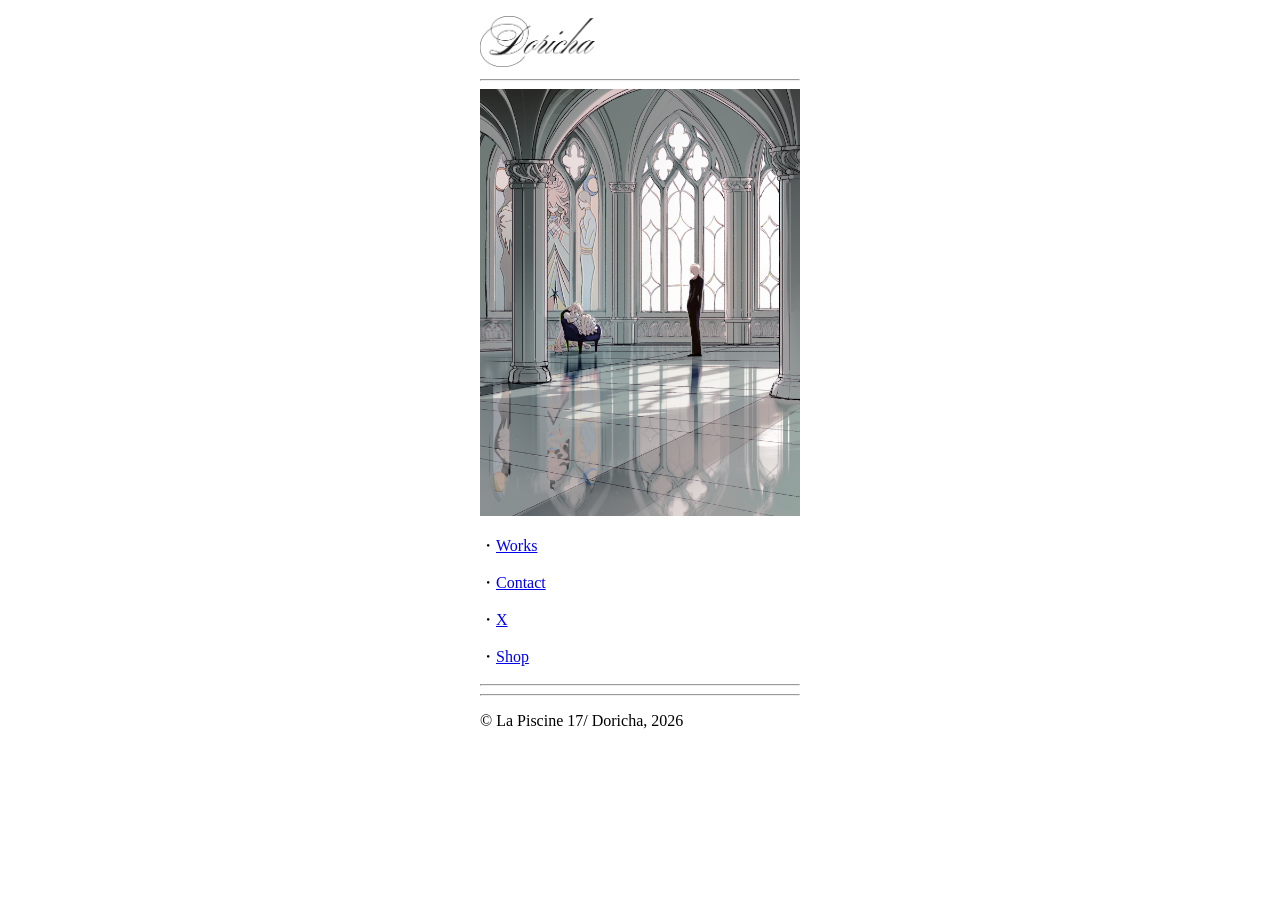
<file: index.html>
<!DOCTYPE html>
<html lang="ja">
<head>
    <meta name="robots" content="noai, noimageai">
    <meta charset="UTF-8" name="viewport" content="width=device-width, initial-scale=1">
    <meta name="description" content="Dricha">
    <meta name="author" content="Dricha">
    <link rel="icon" href="favicon.ico">
    <link rel="apple-touch-icon" href="favicon.png">
    <link rel="stylesheet" href="style.css">
</head>
<body>
    <p></p>
    <div class="logo"><img src="./img/logo.png" alt="Dricha" width="36%"></div>
    <hr>
    <div class="main visual">
        <img src="./img/personal/20261124.jpg" alt="2026年11月下旬の個人制作イラスト。光さすカテドラルにて子どもと大人が向かいあっている。" width="320px" oncontextmenu="return false;">
    <div class="external link">
        <p>・<a href="./works/works.html">Works</a></p>
        <p>・<a href="mailto:doricha-work@lavender2003.com">Contact</a></p>
        <p>・<a href="https://x.com/doricha_work">X</a></p>
        <p>・<a href="https://grisreinherz.booth.pm">Shop</a></p>
    </div>
    <hr>
    </div>
</body>
<footer>
    <hr>
    <p>©︎ La Piscine 17/ Doricha, 2026</p>
</footer>
</html>
</file>
<file: style.css>
body {
	width: 320px;
	margin-left: auto;
	margin-right: auto;
	font-family: serif;
}
</file>
